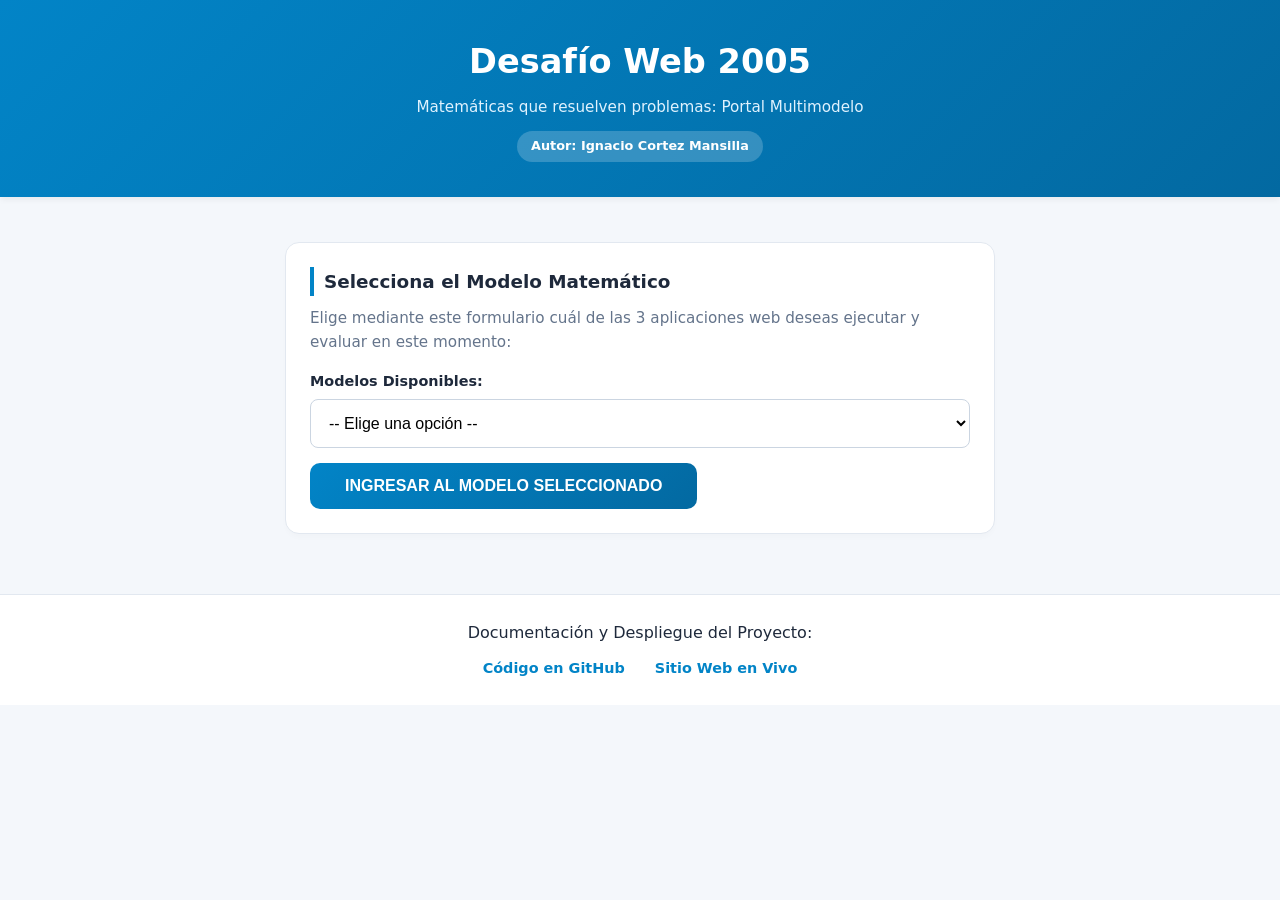
<file: index.html>
<!DOCTYPE html>
<html lang="es">
<head>
    <meta charset="UTF-8">
    <meta name="viewport" content="width=device-width, initial-scale=1.0">
    <title>Desafío Web 2005 - Portal de Modelos</title>
    
    <style>
        :root {
            --fondo-pantalla: #f4f7fb;
            --fondo-tarjeta: #ffffff;
            --texto-principal: #1e293b;
            --texto-secundario: #64748b;
            --azul-tecnologico: #0284c7;
            --borde-sutil: #e2e8f0;
            --gradiente-inicio: linear-gradient(135deg, #0284c7 0%, #0369a1 100%);
        }
        * { box-sizing: border-box; margin: 0; padding: 0; }
        body { 
            background-color: var(--fondo-pantalla); 
            color: var(--texto-principal); 
            font-family: 'Segoe UI', system-ui, sans-serif; 
            line-height: 1.6;
            padding-bottom: 30px; 
        }
        #cabeceraPrincipal { 
            background: var(--gradiente-inicio); 
            color: white;
            padding: 35px 15px; 
            text-align: center; 
            box-shadow: 0 4px 6px -1px rgba(0,0,0,0.05);
        }
        #cabeceraPrincipal h1 { font-size: 1.5rem; font-weight: 800; }
        #cabeceraPrincipal h2 { font-size: 0.95rem; color: #e0f2fe; margin-top: 6px; font-weight: 400; }
        
        .estudiante-datos {
            margin-top: 12px;
            font-size: 0.8rem;
            background-color: rgba(255, 255, 255, 0.2);
            color: white;
            display: inline-block;
            padding: 5px 14px;
            border-radius: 20px;
            font-weight: 600;
        }
        
        .wrapper { width: 100%; padding: 20px 15px; }
        
        .seccion-bloque { 
            background-color: var(--fondo-tarjeta); 
            border-radius: 14px; 
            padding: 24px; 
            margin-bottom: 15px; 
            border: 1px solid var(--borde-sutil); 
            box-shadow: 0 4px 6px -1px rgba(0,0,0,0.02);
        }
        .seccion-bloque h3 { 
            margin-bottom: 10px; 
            font-size: 1.15rem; 
            border-left: 4px solid var(--azul-tecnologico); 
            padding-left: 10px; 
        }
        .seccion-bloque p { color: var(--texto-secundario); font-size: 0.95rem; margin-bottom: 15px; }
        
        .control-input { display: flex; flex-direction: column; margin-bottom: 15px; }
        .control-input label { margin-bottom: 6px; font-size: 0.9rem; font-weight: 600; }
        
        #btnDispararCalculo { 
            background: var(--gradiente-inicio); 
            color: white; 
            border: none; 
            padding: 15px; 
            font-size: 1rem; 
            font-weight: 700; 
            border-radius: 10px; 
            width: 100%; 
            cursor: pointer; 
            transition: all 0.2s ease;
            text-transform: uppercase;
        }
        #btnDispararCalculo:hover { transform: translateY(-1px); box-shadow: 0 4px 12px rgba(2, 132, 199, 0.2); }
        
        #piePagina { background-color: var(--fondo-tarjeta); text-align: center; padding: 25px 15px; margin-top: 25px; border-top: 1px solid var(--borde-sutil); }
        .red-enlaces { margin-top: 12px; display: flex; flex-direction: column; gap: 10px; }
        .red-enlaces a { color: var(--azul-tecnologico); text-decoration: none; background-color: #f1f5f9; padding: 12px; border-radius: 8px; font-size: 0.9rem; font-weight: 600; }
        
        @media (min-width: 768px) {
            .wrapper { max-width: 740px; margin: 25px auto; }
            #cabeceraPrincipal h1 { font-size: 2.1rem; }
            #btnDispararCalculo { width: auto; padding: 14px 35px; }
            .red-enlaces { flex-direction: row; justify-content: center; gap: 30px; }
            .red-enlaces a { background-color: transparent; padding: 0; }
        }
    </style>
</head>
<body>

    <header id="cabeceraPrincipal">
        <div class="header-content">
            <h1>Desafío Web 2005</h1>
            <h2>Matemáticas que resuelven problemas: Portal Multimodelo</h2>
            <p class="estudiante-datos">Autor: Ignacio Cortez Mansilla</p>
        </div>
    </header>

    <main class="wrapper">
        <section class="seccion-bloque">
            <h3>Selecciona el Modelo Matemático</h3>
            <p>Elige mediante este formulario cuál de las 3 aplicaciones web deseas ejecutar y evaluar en este momento:</p>
            
            <form onsubmit="redirigirModelo(event)">
                <div class="control-input">
                    <label for="selectorModelo">Modelos Disponibles:</label>
                    <select id="selectorModelo" style="padding: 14px; font-size: 1rem; border: 1px solid #cbd5e1; border-radius: 8px; background-color: #ffffff; width: 100%; cursor: pointer;" required>
                        <option value="" disabled selected>-- Elige una opción --</option>
                        <option value="paginafibonacci\index2.html">📊 Modelo 1: Plan de Ahorro (Fibonacci)</option>
                        <option value="paginaprimos\index3.html">🔒 Modelo 2: Validación de Claves (Primos)</option>
                        <option value="paginamixta\index4.html">🧬 Modelo 3: Criptografía (Fibonacci + Primos)</option>
                    </select>
                </div>
                <button type="submit" id="btnDispararCalculo">Ingresar al Modelo Seleccionado</button>
            </form>
        </section>
    </main>

    <footer id="piePagina">
        <p>Documentación y Despliegue del Proyecto:</p>
        <div class="red-enlaces">
            <a href="https://github.com/ignaciocortez446/tarea-web-porgramacion" target="_blank" id="enlaceGit">Código en GitHub</a>
            <a href="https://ignaciocortez446.github.io/tarea-web-porgramacion/" target="_blank" id="enlaceDespliegue">Sitio Web en Vivo</a>
        </div>
    </footer>

    <script>
        function redirigirModelo(event) {
            event.preventDefault(); // Evita que la página se recargue sola
            var url = document.getElementById("selectorModelo").value;
            if(url) {
                window.location.href = url; // Te manda directo a la página interna elegida
            }
        }
    </script>
</body>
</html>
</file>
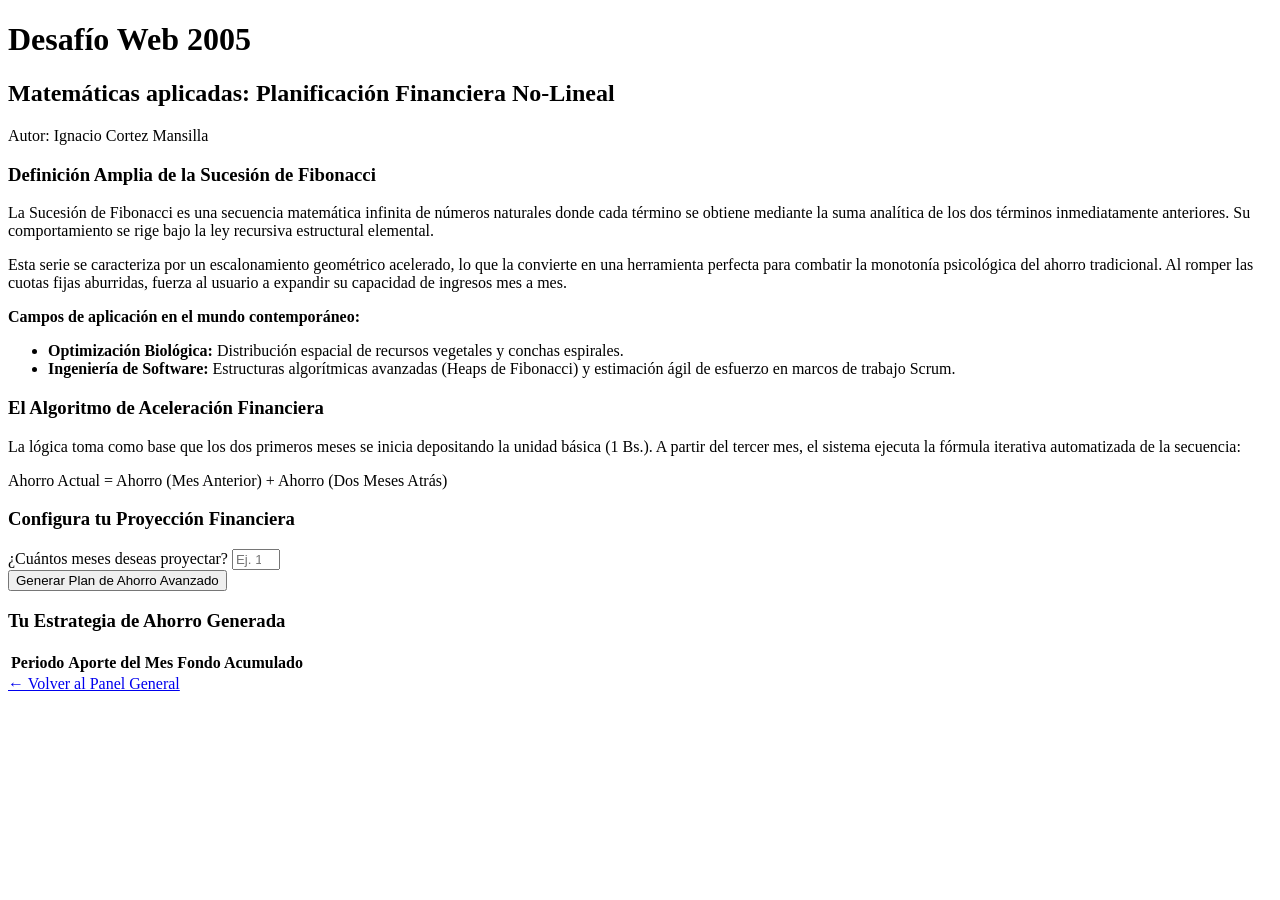
<file: paginafibonacci/index2.html>
<!DOCTYPE html>
<html lang="es">
<head>
    <meta charset="UTF-8">
    <meta name="viewport" content="width=device-width, initial-scale=1.0">
    <title>Planificador de Ahorro Colectivo: Método Fibonacci</title>
    <link rel="stylesheet" href="C:\Users\Usuario\OneDrive\Desktop\tarea web\paginafibonacci\styles\styles.css">
</head>
<body>
    <header id="cabeceraPrincipal">
        <h1>Desafío Web 2005</h1>
        <h2>Matemáticas aplicadas: Planificación Financiera No-Lineal</h2>
        <p class="estudiante-datos">Autor: Ignacio Cortez Mansilla</p>
    </header>

    <main class="wrapper">
        <article class="seccion-bloque">
            <h3>Definición Amplia de la Sucesión de Fibonacci</h3>
            <p>La Sucesión de Fibonacci es una secuencia matemática infinita de números naturales donde cada término se obtiene mediante la suma analítica de los dos términos inmediatamente anteriores. Su comportamiento se rige bajo la ley recursiva estructural elemental.</p>
            <p>Esta serie se caracteriza por un escalonamiento geométrico acelerado, lo que la convierte en una herramienta perfecta para combatir la monotonía psicológica del ahorro tradicional. Al romper las cuotas fijas aburridas, fuerza al usuario a expandir su capacidad de ingresos mes a mes.</p>
            <p><strong>Campos de aplicación en el mundo contemporáneo:</strong></p>
            <ul>
                <li><strong>Optimización Biológica:</strong> Distribución espacial de recursos vegetales y conchas espirales.</li>
                <li><strong>Ingeniería de Software:</strong> Estructuras algorítmicas avanzadas (Heaps de Fibonacci) y estimación ágil de esfuerzo en marcos de trabajo Scrum.</li>
            </ul>
        </article>

        <article class="seccion-bloque">
            <h3>El Algoritmo de Aceleración Financiera</h3>
            <p>La lógica toma como base que los dos primeros meses se inicia depositando la unidad básica (1 Bs.). A partir del tercer mes, el sistema ejecuta la fórmula iterativa automatizada de la secuencia:</p>
            <div class="formula-box">Ahorro Actual = Ahorro (Mes Anterior) + Ahorro (Dos Meses Atrás)</div>
        </article>

        <section class="seccion-bloque">
            <h3>Configura tu Proyección Financiera</h3>
            <form id="formFinanzas">
                <div class="control-input">
                    <label for="inputMeses">¿Cuántos meses deseas proyectar?</label>
                    <input type="number" id="inputMeses" min="1" max="25" placeholder="Ej. 12" required>
                </div>
                <button type="submit" id="btnDispararCalculo">Generar Plan de Ahorro Avanzado</button>
            </form>
        </section>

        <section id="panelResultados" class="seccion-bloque vision-oculta">
            <h3>Tu Estrategia de Ahorro Generada</h3>
            <div id="tarjetaResumen" class="caja-totales"></div>
            <div class="contenedor-tabla-responsiva">
                <table id="tablaResultados">
                    <thead>
                        <tr><th>Periodo</th><th>Aporte del Mes</th><th>Fondo Acumulado</th></tr>
                    </thead>
                    <tbody id="tablaCuerpoFilas"></tbody>
                </table>
            </div>
        </section>
    </main>

    <footer id="piePagina">
        <a href="C:\Users\Usuario\OneDrive\Desktop\tarea web\index.html" class="btn-retorno">← Volver al Panel General</a>
    </footer>
    <script src="C:\Users\Usuario\OneDrive\Desktop\tarea web\paginafibonacci\java\java.js"></script>
</body>
</html>
</file>
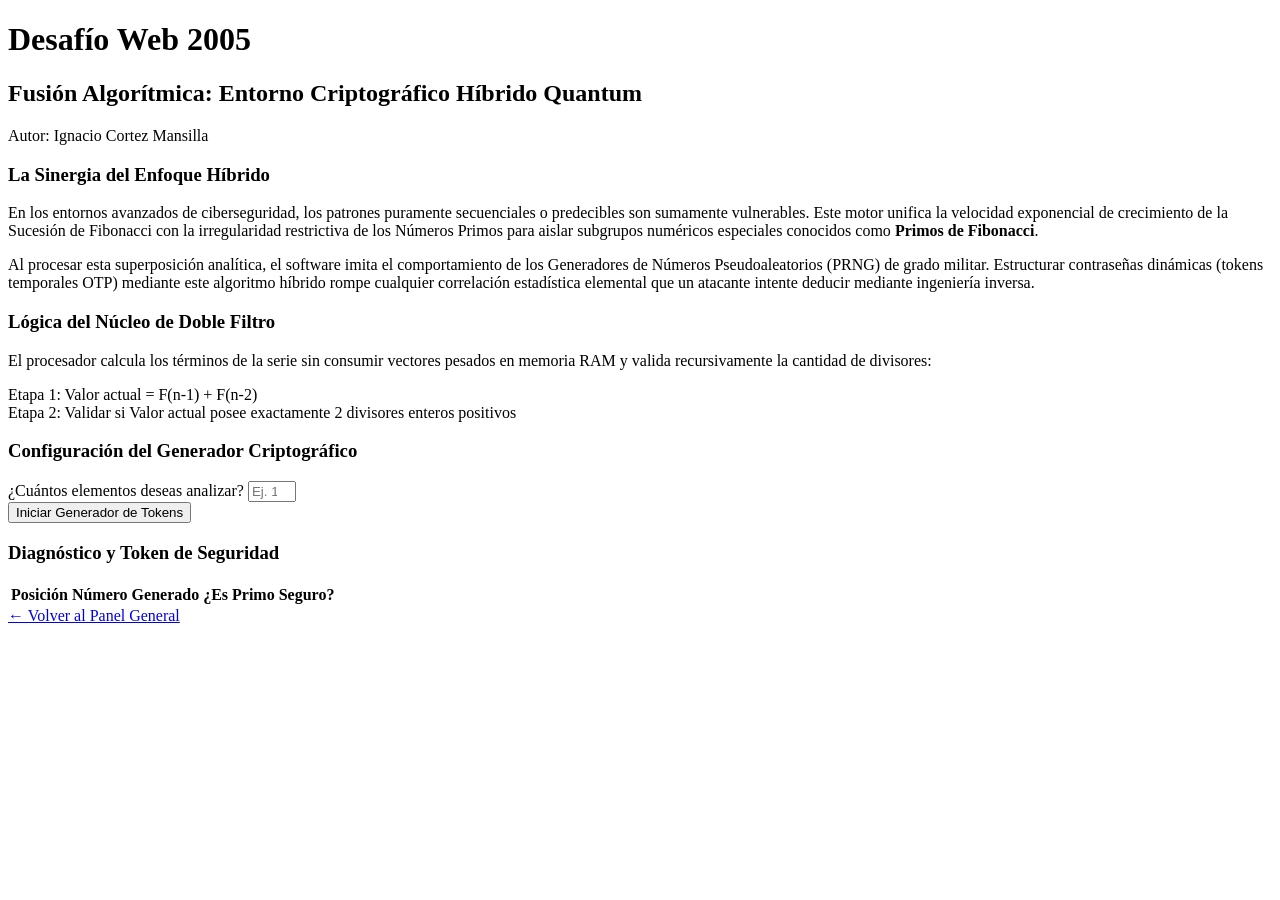
<file: paginamixta/index4.html>
<!DOCTYPE html>
<html lang="es">
<head>
    <meta charset="UTF-8">
    <meta name="viewport" content="width=device-width, initial-scale=1.0">
    <title>Generador Híbrido: Fibonacci y Primos</title>
    <link rel="stylesheet" href="C:\Users\Usuario\OneDrive\Desktop\tarea web\paginamixta\estilos3\style3.css">
</head>
<body>
    <header id="cabeceraPrincipal">
        <h1>Desafío Web 2005</h1>
        <h2>Fusión Algorítmica: Entorno Criptográfico Híbrido Quantum</h2>
        <p class="estudiante-datos">Autor: Ignacio Cortez Mansilla</p>
    </header>

    <main class="wrapper">
        <article class="seccion-bloque">
            <h3>La Sinergia del Enfoque Híbrido</h3>
            <p>En los entornos avanzados de ciberseguridad, los patrones puramente secuenciales o predecibles son sumamente vulnerables. Este motor unifica la velocidad exponencial de crecimiento de la Sucesión de Fibonacci con la irregularidad restrictiva de los Números Primos para aislar subgrupos numéricos especiales conocidos como <strong>Primos de Fibonacci</strong>.</p>
            <p>Al procesar esta superposición analítica, el software imita el comportamiento de los Generadores de Números Pseudoaleatorios (PRNG) de grado militar. Estructurar contraseñas dinámicas (tokens temporales OTP) mediante este algoritmo híbrido rompe cualquier correlación estadística elemental que un atacante intente deducir mediante ingeniería inversa.</p>
        </article>

        <article class="seccion-bloque">
            <h3>Lógica del Núcleo de Doble Filtro</h3>
            <p>El procesador calcula los términos de la serie sin consumir vectores pesados en memoria RAM y valida recursivamente la cantidad de divisores:</p>
            <div class="formula-box">
                Etapa 1: Valor actual = F(n-1) + F(n-2)<br>
                Etapa 2: Validar si Valor actual posee exactamente 2 divisores enteros positivos
            </div>
        </article>

        <section class="seccion-bloque">
            <h3>Configuración del Generador Criptográfico</h3>
            <form id="formHibrido">
                <div class="control-input">
                    <label for="inputIteraciones">¿Cuántos elementos deseas analizar?</label>
                    <input type="number" id="inputIteraciones" min="1" max="25" placeholder="Ej. 10" required>
                </div>
                <button type="submit" id="btnDispararCalculo">Iniciar Generador de Tokens</button>
            </form>
        </section>

        <section id="panelResultados" class="seccion-bloque vision-oculta">
            <h3>Diagnóstico y Token de Seguridad</h3>
            <div id="tarjetaResumen" class="caja-totales"></div>
            <div class="contenedor-tabla-responsiva">
                <table id="tablaResultados">
                    <thead>
                        <tr><th>Posición</th><th>Número Generado</th><th>¿Es Primo Seguro?</th></tr>
                    </thead>
                    <tbody id="tablaCuerpoFilas"></tbody>
                </table>
            </div>
        </section>
    </main>

    <footer id="piePagina">
        <a href="C:\Users\Usuario\OneDrive\Desktop\tarea web\index.html" class="btn-retorno">← Volver al Panel General</a>
    </footer>
    <script src="C:\Users\Usuario\OneDrive\Desktop\tarea web\paginamixta\java3\javita.js"></script>
</body>
</html>
</file>
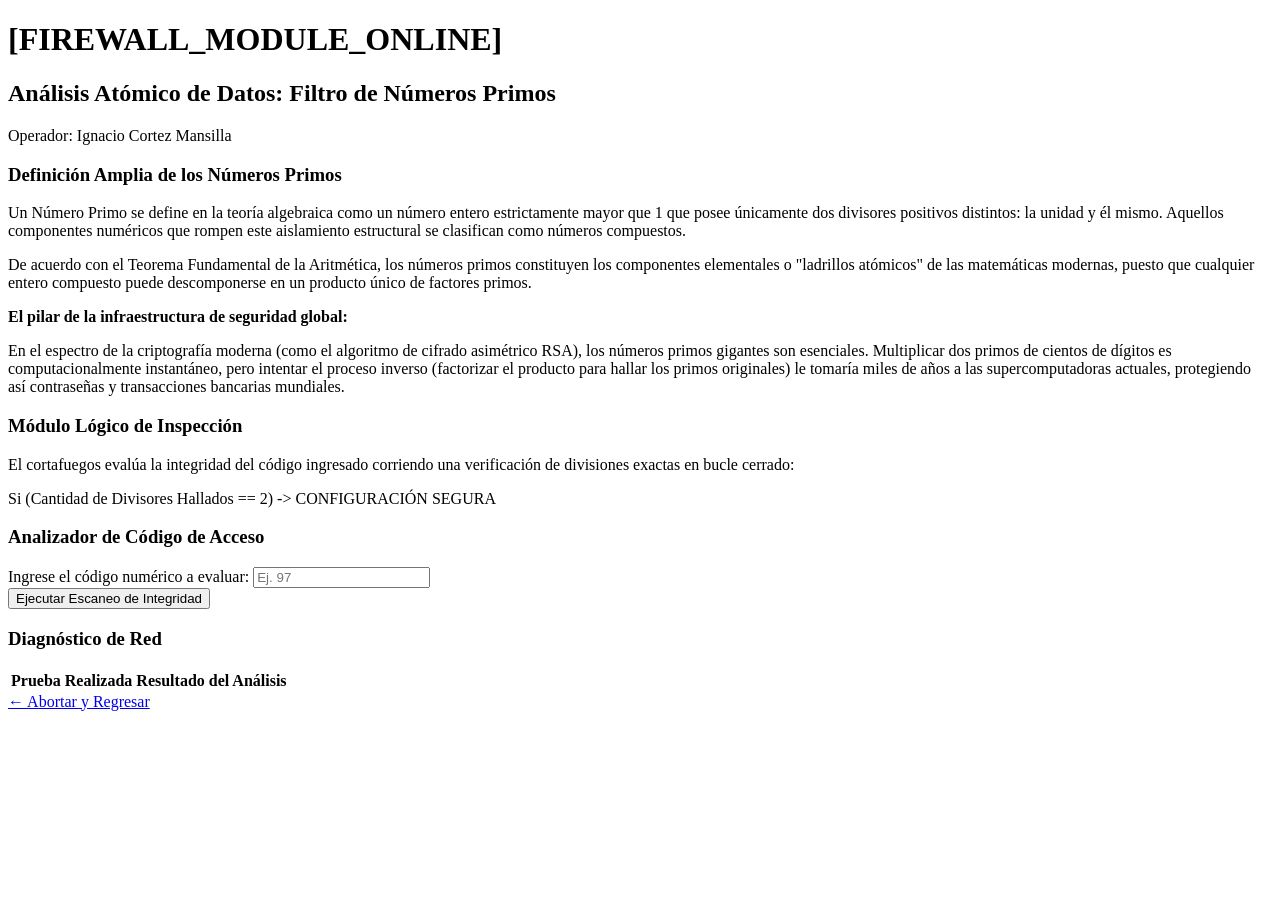
<file: paginaprimos/index3.html>
<!DOCTYPE html>
<html lang="es">
<head>
    <meta charset="UTF-8">
    <meta name="viewport" content="width=device-width, initial-scale=1.0">
    <title>Validador de Criptografía: Códigos Primos</title>
    <link rel="stylesheet" href="C:\Users\Usuario\OneDrive\Desktop\tarea web\paginaprimos\style2\style2.css">
</head>
<body>
    <header id="cabeceraPrincipal">
        <h1>[FIREWALL_MODULE_ONLINE]</h1>
        <h2>Análisis Atómico de Datos: Filtro de Números Primos</h2>
        <p class="estudiante-datos">Operador: Ignacio Cortez Mansilla</p>
    </header>

    <main class="wrapper">
        <article class="seccion-bloque">
            <h3>Definición Amplia de los Números Primos</h3>
            <p>Un Número Primo se define en la teoría algebraica como un número entero estrictamente mayor que 1 que posee únicamente dos divisores positivos distintos: la unidad y él mismo. Aquellos componentes numéricos que rompen este aislamiento estructural se clasifican como números compuestos.</p>
            <p>De acuerdo con el Teorema Fundamental de la Aritmética, los números primos constituyen los componentes elementales o "ladrillos atómicos" de las matemáticas modernas, puesto que cualquier entero compuesto puede descomponerse en un producto único de factores primos.</p>
            <p><strong>El pilar de la infraestructura de seguridad global:</strong></p>
            <p>En el espectro de la criptografía moderna (como el algoritmo de cifrado asimétrico RSA), los números primos gigantes son esenciales. Multiplicar dos primos de cientos de dígitos es computacionalmente instantáneo, pero intentar el proceso inverso (factorizar el producto para hallar los primos originales) le tomaría miles de años a las supercomputadoras actuales, protegiendo así contraseñas y transacciones bancarias mundiales.</p>
        </article>

        <article class="seccion-bloque">
            <h3>Módulo Lógico de Inspección</h3>
            <p>El cortafuegos evalúa la integridad del código ingresado corriendo una verificación de divisiones exactas en bucle cerrado:</p>
            <div class="formula-box">Si (Cantidad de Divisores Hallados == 2) -> CONFIGURACIÓN SEGURA</div>
        </article>

        <section class="seccion-bloque">
            <h3>Analizador de Código de Acceso</h3>
            <form id="formSeguridad">
                <div class="control-input">
                    <label for="inputCodigo">Ingrese el código numérico a evaluar:</label>
                    <input type="number" id="inputCodigo" min="1" placeholder="Ej. 97" required>
                </div>
                <button type="submit" id="btnDispararCalculo">Ejecutar Escaneo de Integridad</button>
            </form>
        </section>

        <section id="panelResultados" class="seccion-bloque vision-oculta">
            <h3>Diagnóstico de Red</h3>
            <div id="tarjetaResumen" class="caja-totales"></div>
            <div class="contenedor-tabla-responsiva">
                <table id="tablaResultados">
                    <thead>
                        <tr><th>Prueba Realizada</th><th>Resultado del Análisis</th></tr>
                    </thead>
                    <tbody id="tablaCuerpoFilas"></tbody>
                </table>
            </div>
        </section>
    </main>

    <footer id="piePagina">
        <a href="C:\Users\Usuario\OneDrive\Desktop\tarea web\index.html" class="btn-retorno">← Abortar y Regresar</a>
    </footer>
    <script src="C:\Users\Usuario\OneDrive\Desktop\tarea web\paginaprimos\java2\java2.js"></script>
</body>
</html>
</file>
